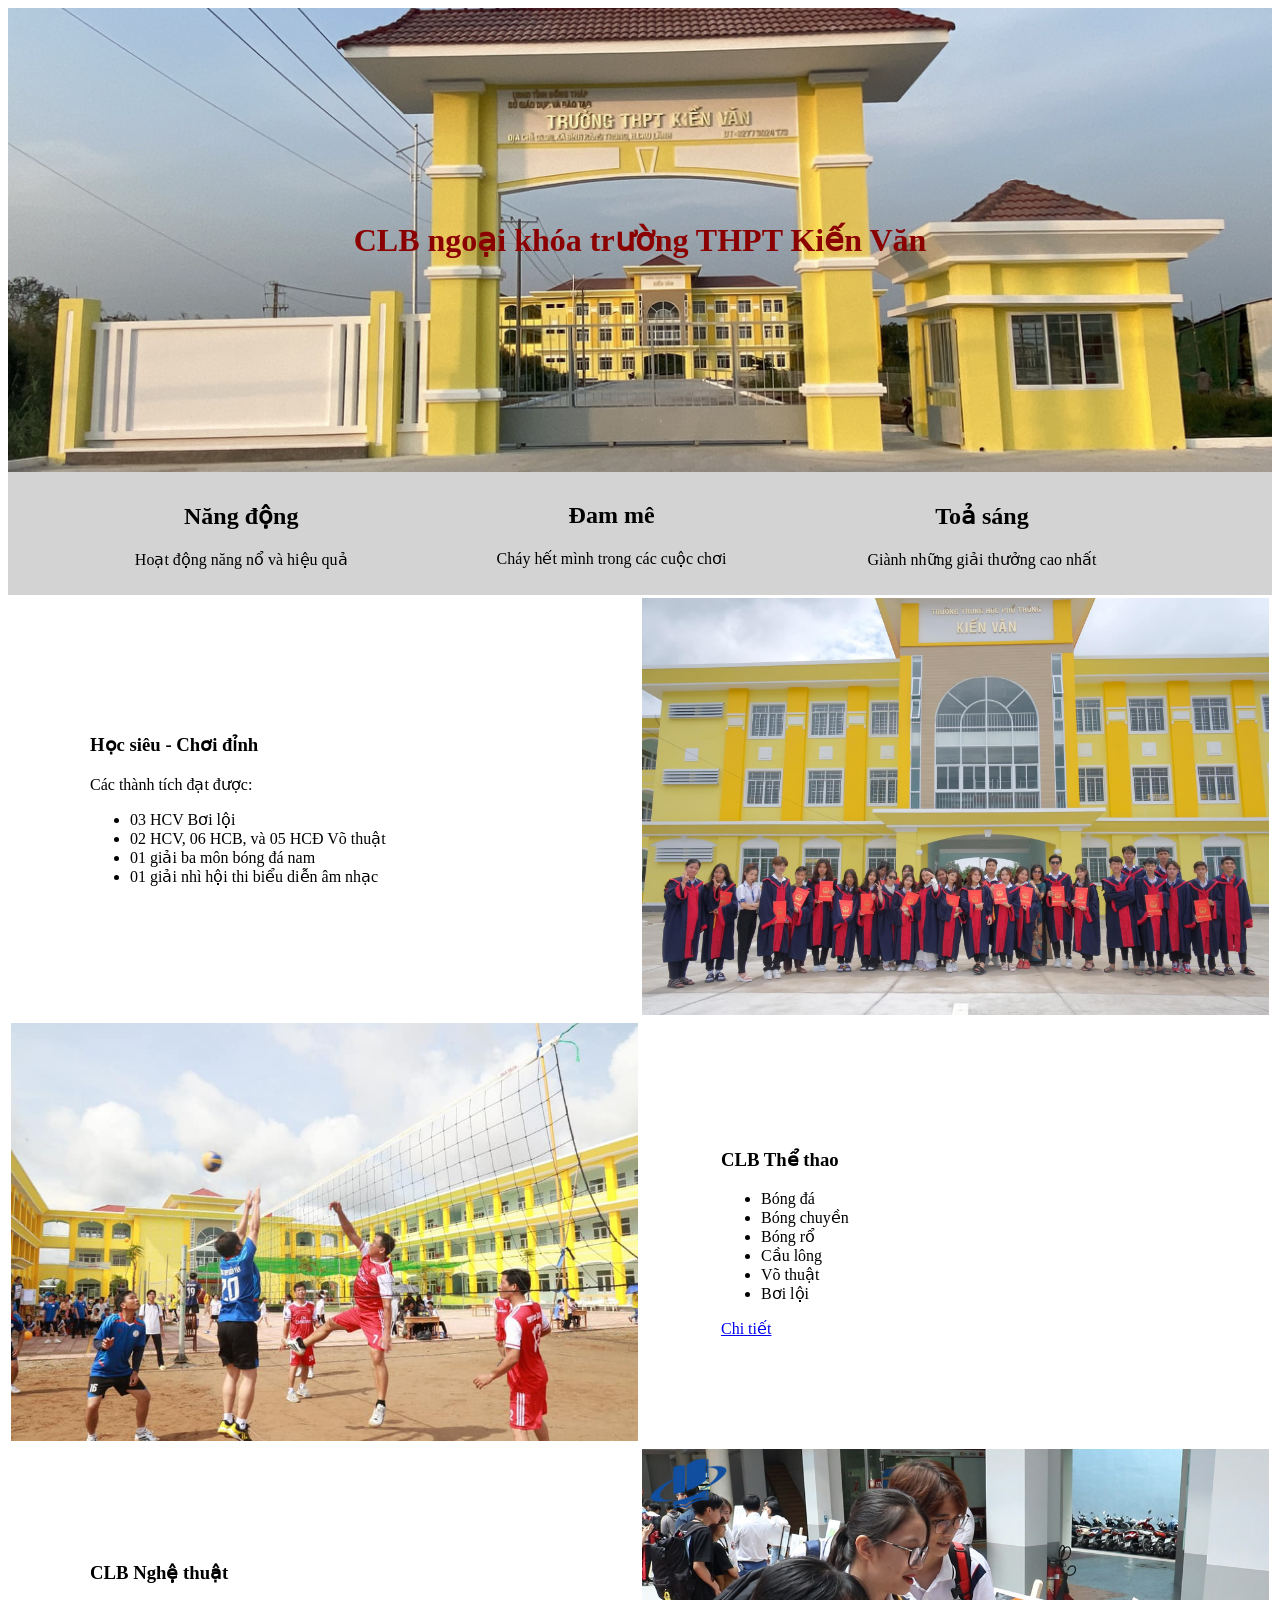
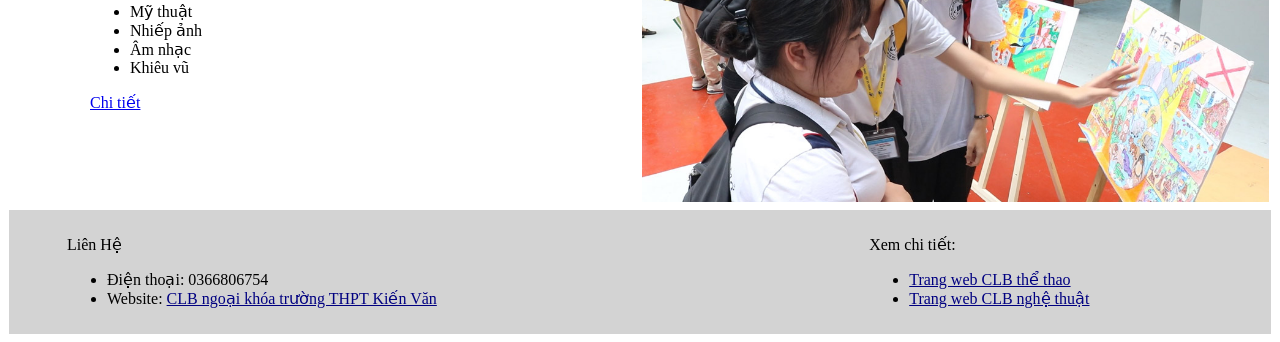
<file: index.html>
<!DOCTYPE html>
<html>
	<head>
		<meta charset="utf-8">
		<title>Trang chủ</title>
		<link href="styles.css" rel="stylesheet" type="text/css">
	</head>
	<body>
	<header>
		<div class="banner">
			<h1>CLB ngoại khóa trường THPT Kiến Văn</h1>
		</div>
		<div class="slogan">
		<div class="row">
			<div class="block_3"><h2>Năng động</h2><p>Hoạt động năng nổ và hiệu quả</p></div>
			<div class="block_3"><h2>Đam mê</h2><p>Cháy hết mình trong các cuộc chơi</p></div>
			<div class="block_3"><h2>Toả sáng</h2><p>Giành những giải thưởng cao nhất</p></div>
		</div>
	</div>
		</header>
		
		<table>
		<tr>
		<td class="cell_text">
		<h3>Học siêu - Chơi đỉnh</h3>
		<p>Các thành tích đạt được:</p>
		<ul>
		<li>03 HCV Bơi lội</li>
		<li>02 HCV, 06 HCB, và 05 HCĐ Võ thuật</li>
		<li>01 giải ba môn bóng đá nam</li>
		<li>01 giải nhì hội thi biểu diễn âm nhạc</li>
		</ul>
		</td>
		<td class="cell_img"><img src="img/img-3.jpg"	class="img"></td>
		</tr>
		<tr>
		<td class="cell_img"><img src="img/img-2.jpg"	class="img"></td>
		<td class="cell_text">
		<h3>CLB Thể thao</h3>
		<ul>
		<li>Bóng đá</li>
		<li>Bóng chuyền</li>
		<li>Bóng rổ</li>
		<li>Cầu lông</li>
		<li>Võ thuật</li>
		<li>Bơi lội</li>
	</ul>
<a href="thethao.html">Chi tiết</a>
</td>
</tr>
<tr>				
<td class="cell_text">
<h3>CLB Nghệ thuật</h3>
<ul>
<li>Mỹ thuật</li>
<li>Nhiếp ảnh</li>
<li>Âm nhạc</li>
<li>Khiêu vũ</li>
</ul>
<a href="nghethuat.html">Chi tiết</a>
</td>
<td class="cell_img"><img src="img/img-7.jpg"	class="img"></td>
	</tr>
	</table>
</table>
<footer>
<div class="row">
<div style="width:60%">
<p>Liên Hệ</p>
<ul>
	<li>Điện thoại: 0366806754</li>
	   <li>Website: <a href="index.html" class="link">CLB ngoại khóa trường THPT Kiến Văn</a></li>
</ul>
</div>
<div style="width:10%"></div>
<div style="width:30%">
<p>Xem chi tiết:</p>
<ul>
	<li><a href="thethao.html" class="link">Trang web CLB thể thao</a></li>
	<li><a href="nghethuat.html" class="link">Trang web CLB nghệ thuật</a></li>
</ul>
</div>
</div>
</footer>
</body>
</html>
</file>
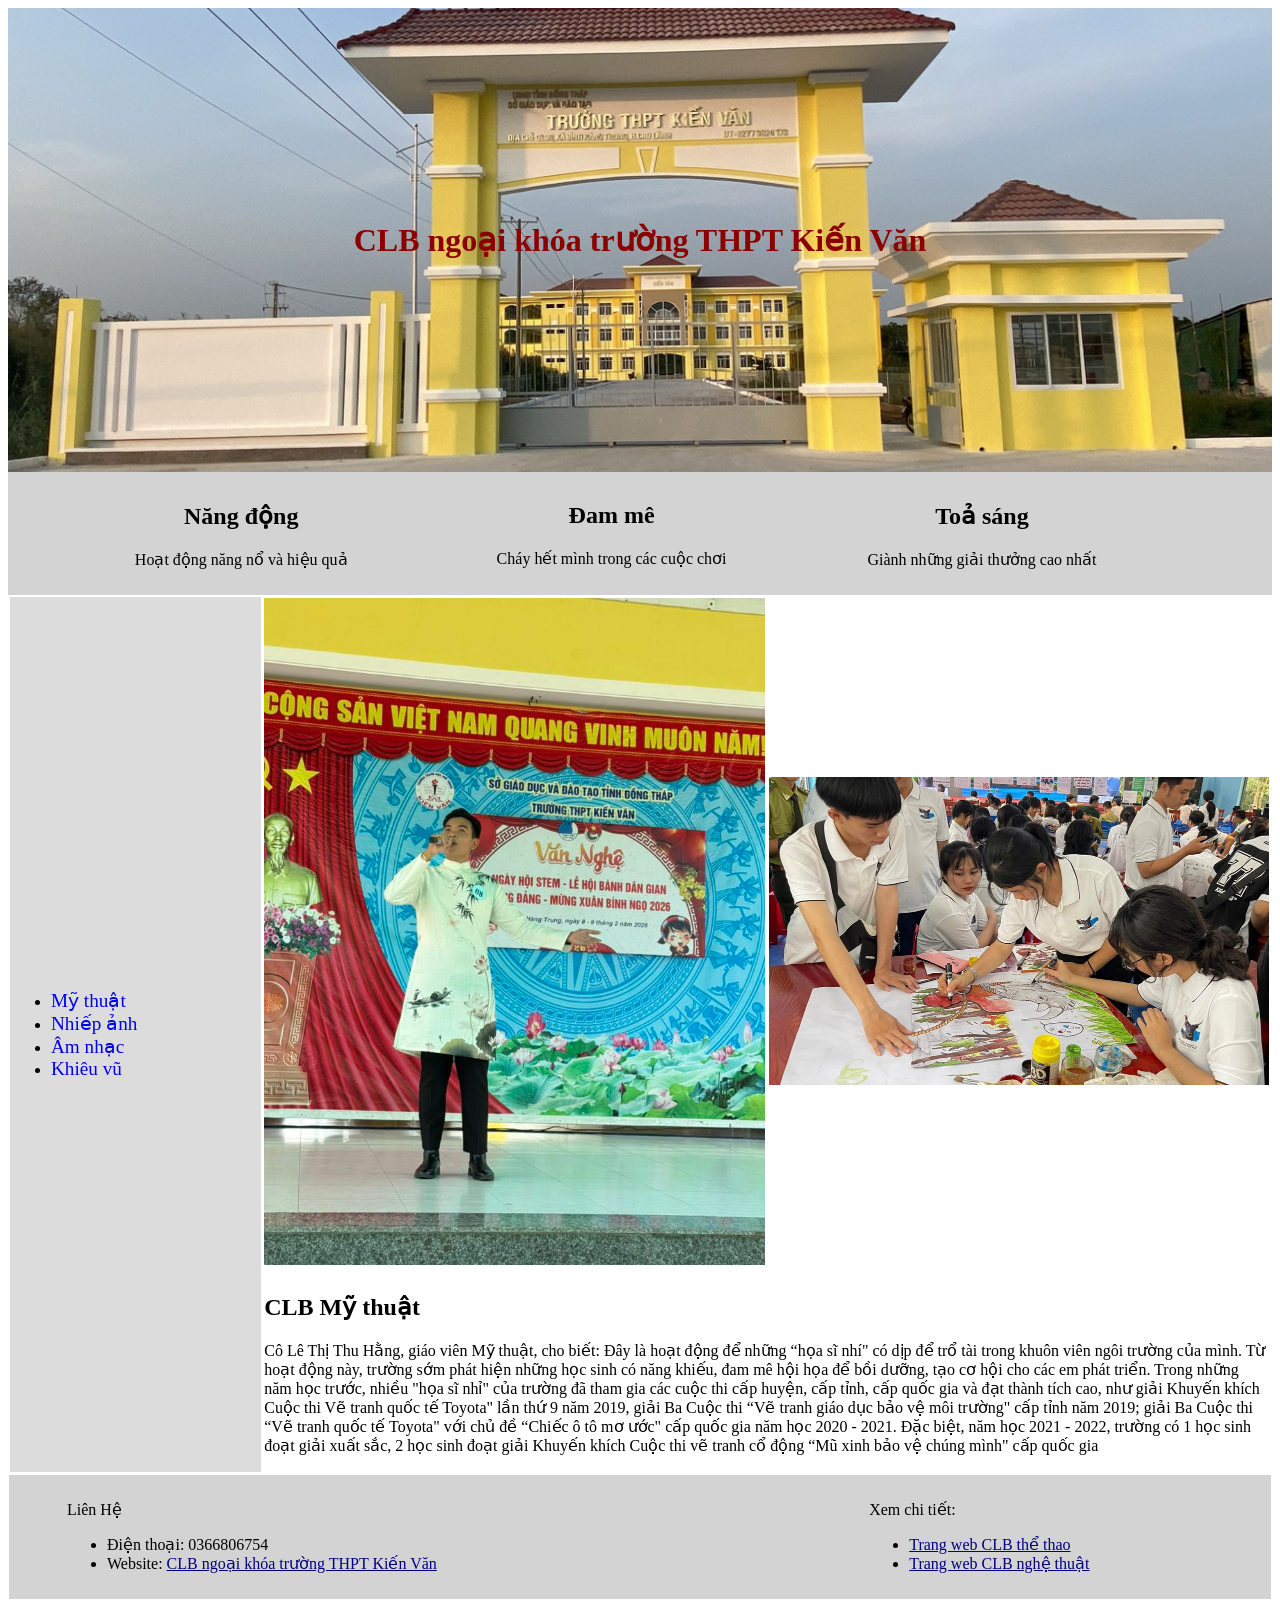
<file: nghethuat.html>
<!DOCTYPE html>
<html>
	<head>
		<meta charset="utf-8">
		<title>Trang chủ</title>
		<link href="styles.css" rel="stylesheet" type="text/css">
	</head>
	<body>
	<header>
		<div class="banner">
			<h1>CLB ngoại khóa trường THPT Kiến Văn</h1>
		</div>
		<div class="slogan">
		<div class="row">
			<div class="block_3"><h2>Năng động</h2><p>Hoạt động năng nổ và hiệu quả</p></div>
			<div class="block_3"><h2>Đam mê</h2><p>Cháy hết mình trong các cuộc chơi</p></div>
			<div class="block_3"><h2>Toả sáng</h2><p>Giành những giải thưởng cao nhất</p></div>
		</div>
	</div>
		</header>
		
		<table width="100%">
			<tr>
			<td rowspan="2" style="background-color: gainsboro">
			<ul>
			<li><a href="#mythuat" class="menu">Mỹ thuật</a></li>
			<li><a href="#nhiepanh" class="menu">Nhiếp ảnh</a></li>
			<li><a href="#amnhac" class="menu">Âm nhạc</a></li>
			<li><a href="#khieuvu" class="menu">Khiêu vũ</a></li>
			</ul>
			</td>
		<td width="40%"><img src="img/img-4.jpg"	class="img"></td>
		<td width="40%"><img src="img/img-8.jpg"	class="img"></td>
	</tr>
	<tr>
	<td colspan="2" style="text-align: justify: padding: 1.5em;">
	<h2 id="mythuat">CLB Mỹ thuật</h2>
	<p>Cô Lê Thị Thu Hằng, giáo viên Mỹ thuật, cho biết: Đây là hoạt động để những “họa sĩ nhí" có dịp để trổ tài trong khuôn viên ngôi trường của mình. Từ hoạt động này, trường sớm phát hiện những học sinh có năng khiếu, đam mê hội họa để bồi dưỡng, tạo cơ hội cho các em phát triển. Trong những năm học trước, nhiều "họa sĩ nhỉ" của trường đã tham gia các cuộc thi cấp huyện, cấp tỉnh, cấp quốc gia và đạt thành tích cao, như giải Khuyến khích Cuộc thi Vẽ tranh quốc tế Toyota" lần thứ 9 năm 2019, giải Ba Cuộc thi “Vẽ tranh giáo dục bảo vệ môi trường" cấp tỉnh năm 2019; giải Ba Cuộc thi “Vẽ tranh quốc tế Toyota" với chủ đề “Chiếc ô tô mơ ước" cấp quốc gia năm học 2020 - 2021. Đặc biệt, năm học 2021 - 2022, trường có 1 học sinh đoạt giải xuất sắc, 2 học sinh đoạt giải Khuyến khích Cuộc thi vẽ tranh cổ động “Mũ xinh bảo vệ chúng mình" cấp quốc gia</p>
	</td>
	</tr>
	</table>
	<footer>
<div class="row">
<div style="width:60%">
<p>Liên Hệ</p>
<ul>
	<li>Điện thoại: 0366806754</li>
	   <li>Website: <a href="index.html" class="link">CLB ngoại khóa trường THPT Kiến Văn</a></li>
</ul>
</div>
<div style="width:10%"></div>
<div style="width:30%">
<p>Xem chi tiết:</p>
<ul>
	<li><a href="thethao.html" class="link">Trang web CLB thể thao</a></li>
	<li><a href="nghethuat.html" class="link">Trang web CLB nghệ thuật</a></li>
</ul>
</div>
</div>
</footer>
</body>
</html>
</file>
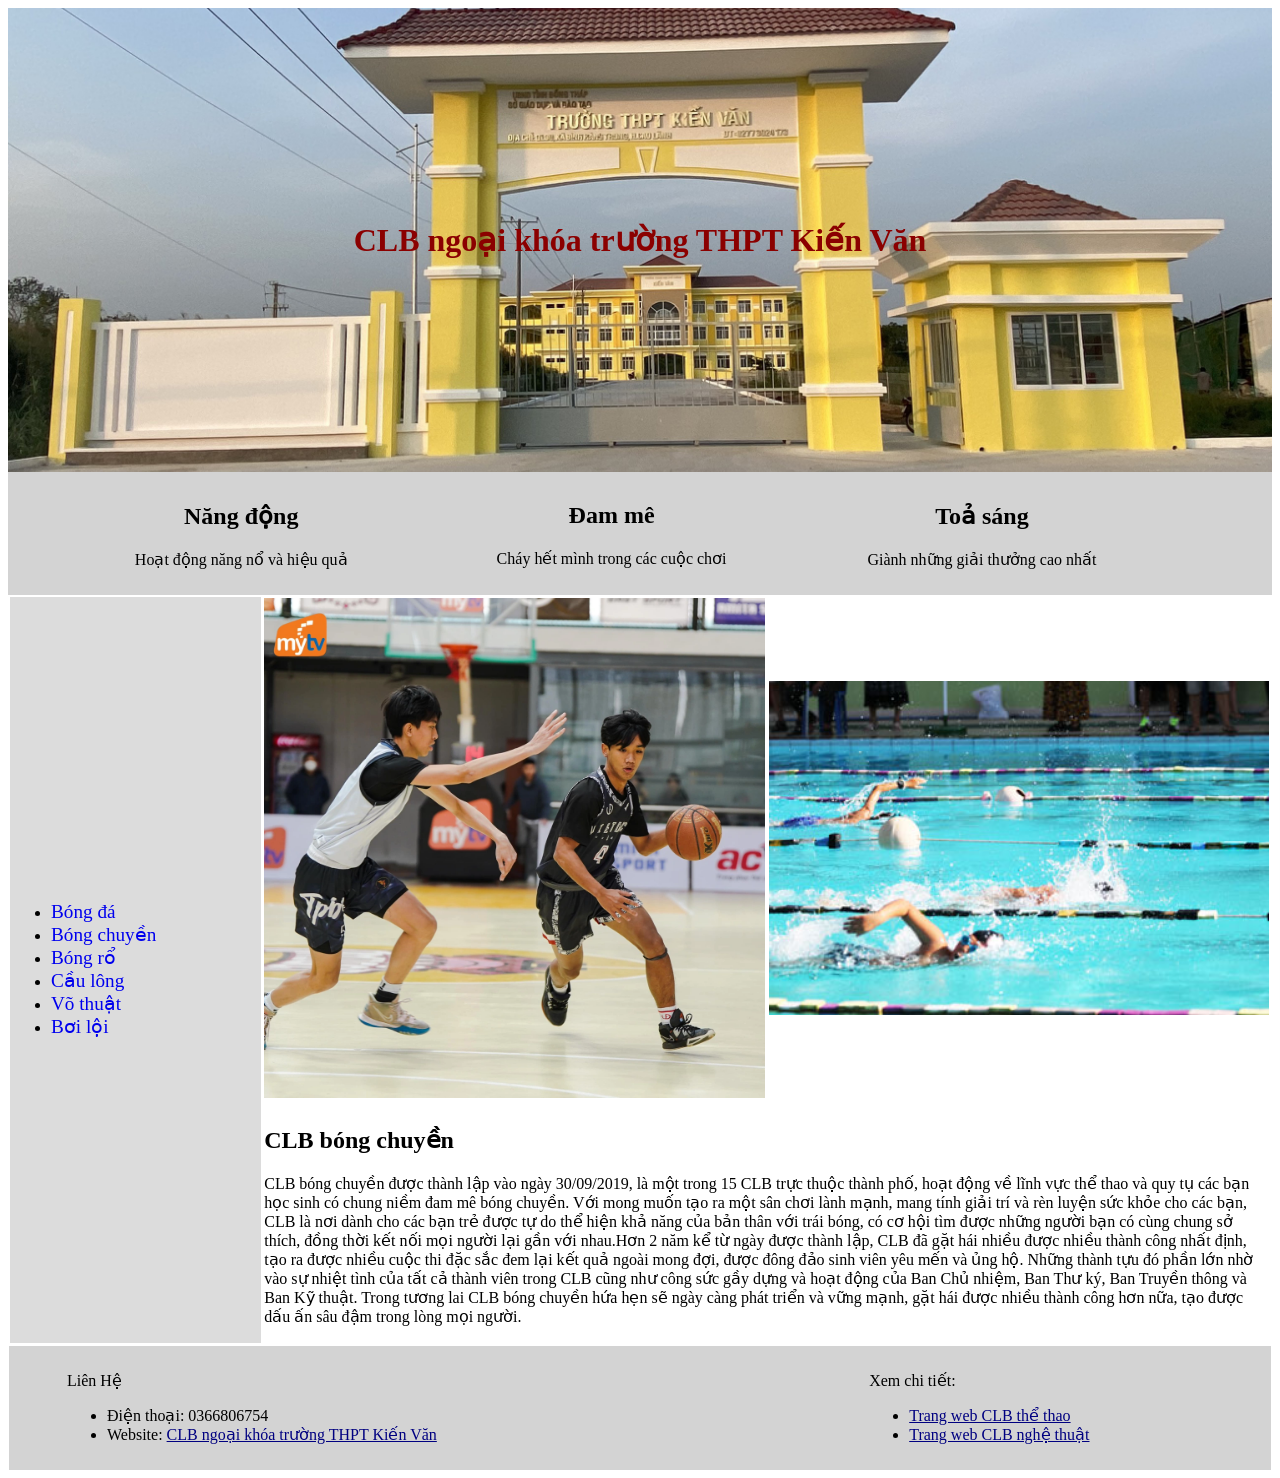
<file: thethao.html>
<!DOCTYPE html>
<html>
	<head>
		<meta charset="utf-8">
		<title>Trang chủ</title>
		<link href="styles.css" rel="stylesheet" type="text/css">
	</head>
	<body>
	<header>
		<div class="banner">
			<h1>CLB ngoại khóa trường THPT Kiến Văn</h1>
		</div>
		<div class="slogan">
		<div class="row">
			<div class="block_3"><h2>Năng động</h2><p>Hoạt động năng nổ và hiệu quả</p></div>
			<div class="block_3"><h2>Đam mê</h2><p>Cháy hết mình trong các cuộc chơi</p></div>
			<div class="block_3"><h2>Toả sáng</h2><p>Giành những giải thưởng cao nhất</p></div>
		</div>
	</div>
		</header>
		
		<table width="100%">
			<tr>
			<td rowspan="2" style="background-color: gainsboro">
			<ul>
			<li><a href="#bongda" class="menu">Bóng đá</a></li>
			<li><a href="#bongchuyen" class="menu">Bóng chuyền</a></li>
			<li><a href="#bongro" class="menu">Bóng rổ</a></li>
			<li><a href="#caulong" class="menu">Cầu lông</a></li>
			<li><a href="#vothuat" class="menu">Võ thuật</a></li>
			<li><a href="#boiloi" class="menu">Bơi lội</a></li>
			</ul>
			</td>
		<td width="40%"><img src="img/img-5.webp"	class="img"></td>
		<td width="40%"><img src="img/img-6.jpg"	class="img"></td>
	</tr>
	<tr>
	<td colspan="2" style="text-align: justify: padding: 1.5em;">
	<h2 id="bongchuyen">CLB bóng chuyền</h2>
	<p>CLB bóng chuyền được thành lập vào ngày 30/09/2019, là một trong 15 CLB trực thuộc thành phố, hoạt động về lĩnh vực thể thao và quy tụ các bạn học sinh có chung niềm đam mê bóng chuyền. Với mong muốn tạo ra một sân chơi lành mạnh, mang tính giải trí và rèn luyện sức khỏe cho các bạn, CLB là nơi dành cho các bạn trẻ được tự do thể hiện khả năng của bản thân với trái bóng, có cơ hội tìm được những người bạn có cùng chung sở thích, đồng thời kết nối mọi người lại gần với nhau.Hơn 2 năm kể từ ngày được thành lập, CLB đã gặt hái nhiều được nhiều thành công nhất định, tạo ra được nhiều cuộc thi đặc sắc đem lại kết quả ngoài mong đợi, được đông đảo sinh viên yêu mến và ủng hộ. Những thành tựu đó phần lớn nhờ vào sự nhiệt tình của tất cả thành viên trong CLB cũng như công sức gầy dựng và hoạt động của Ban Chủ nhiệm, Ban Thư ký, Ban Truyền thông và Ban Kỹ thuật. Trong tương lai CLB bóng chuyền hứa hẹn sẽ ngày càng phát triển và vững mạnh, gặt hái được nhiều thành công hơn nữa, tạo được dấu ấn sâu đậm trong lòng mọi người.</p>
	</td>
	</tr>
	</table>
	<footer>
<div class="row">
<div style="width:60%">
<p>Liên Hệ</p>
<ul>
	<li>Điện thoại: 0366806754</li>
	   <li>Website: <a href="index.html" class="link">CLB ngoại khóa trường THPT Kiến Văn</a></li>
</ul>
</div>
<div style="width:10%"></div>
<div style="width:30%">
<p>Xem chi tiết:</p>
<ul>
	<li><a href="thethao.html" class="link">Trang web CLB thể thao</a></li>
	<li><a href="nghethuat.html" class="link">Trang web CLB nghệ thuật</a></li>
</ul>
</div>
</div>
</footer>
</body>
</html>
</file>
<file: styles.css>
.banner {
    background: url("img/img-1.jpg") no-repeat center center;
    background-size: cover;
    padding-top: 12rem;
    padding-bottom: 12rem;
    text-align: center !important;
    color: darkred !important;
}

.slogan {
    text-align: center !important;
    width: 100%;
}

.row {
    display: flex;
    flex-wrap: wrap;
    margin-top: -1px;
    max-width: 100%;
    padding-right: 3rem;
    padding-left: 3rem;
    background-color: lightgrey;
}

.block_3 {
    flex: 0 0 auto;
    width: 30%;
    margin: 10px;
}

.cell_img { width: 50%; }
.cell_text { width: 50%; padding-left: 5rem; }

.img {
    width: 100%; height: 100%;
}

footer {
    background-color: lightgrey;
    margin: 1px;
    padding: 10px;
}

.link {
    color: navy;
    text-align: left;
}

.menu {
    font-size: 120%;
    text-decoration: none;
}
</file>
